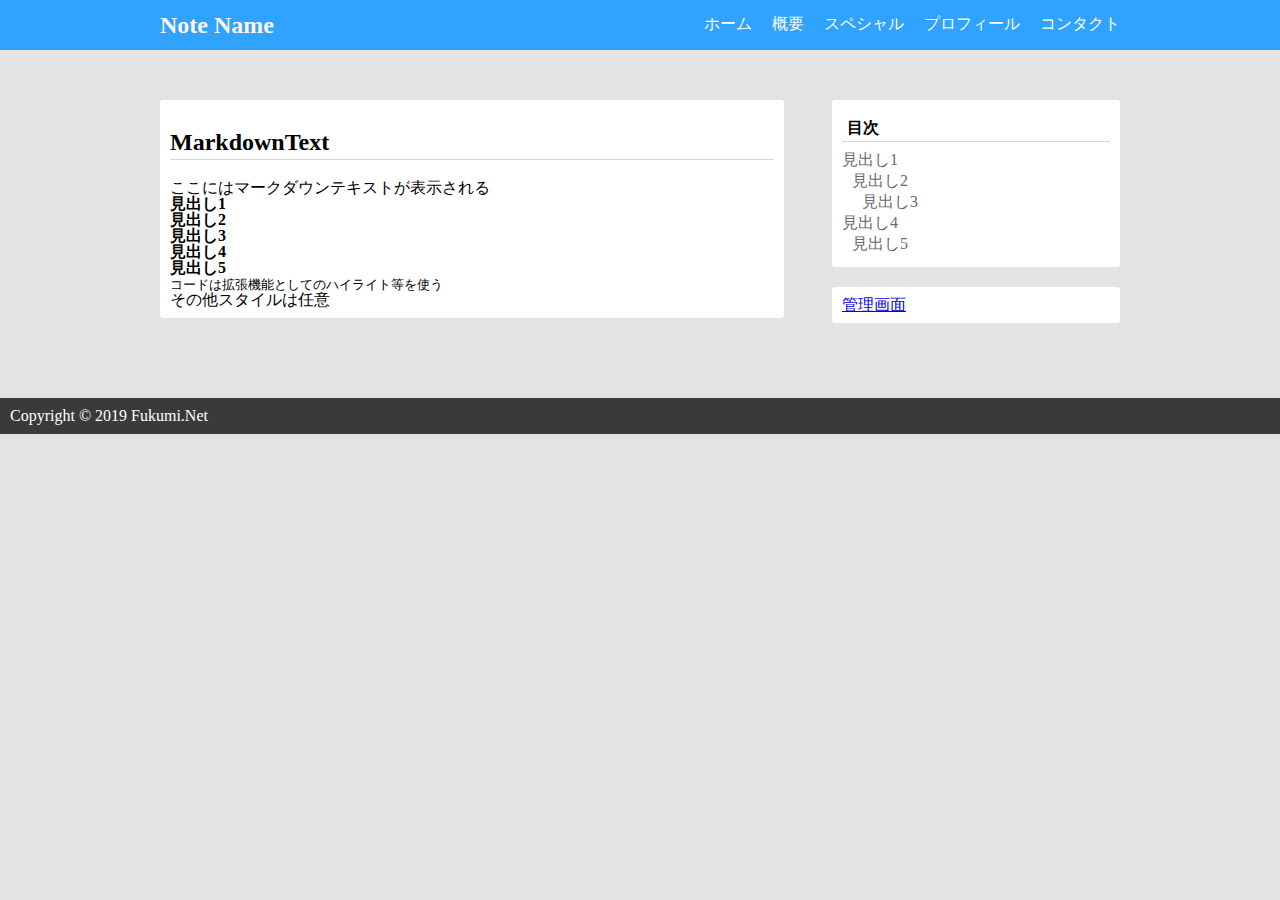
<file: index.html>
<!DOCTYPE html>
<html lang="ja">
<head>
  <meta charset="UTF-8">
  <meta name="viewport" content="width=device-width, initial-scale=1.0">
  <link rel="stylesheet" href="./reset.css">
  <link rel="stylesheet" href="./style.css">
  <title>Document</title>
</head>
<body>
  <header>
    <div id="header">
      <h1>Note Name</h1>

      <nav>
        <ul>
          <li><a href="#">ホーム</a></li>
          <li><a href="#">概要</a></li>
          <li><a href="#">スペシャル</a></li>
          <li><a href="#">プロフィール</a></li>
          <li><a href="#">コンタクト</a></li>
        </ul>
      </nav>
    </div>
  </header>

  <div id="content">
    
    <div id="post-block">
      <h1 id="post-title">MarkdownText</h1>
      ここにはマークダウンテキストが表示される

      <h1>見出し1</h1>
      <h2>見出し2</h2>
      <h3>見出し3</h3>
      <h4>見出し4</h4>
      <h5>見出し5</h5>

      <code>
        コードは拡張機能としてのハイライト等を使う
      </code>
      <br>
      その他スタイルは任意


    </div>

    <div id="side">

      <div id="post-index-List" class="box">
        <h3>目次</h3>
        <nav>
            <ul>
                <li><a href="#" class="index_1">見出し1</a></li>
                <li><a href="#" class="index_2">見出し2</a></li>
                <li><a href="#" class="index_3">見出し3</a></li>
                <li><a href="#" class="index_1">見出し4</a></li>
                <li><a href="#" class="index_2">見出し5</a></li>
              </ul>
        </nav>
      </div>

      <div class="box">
        <a href="./studio/index.html">管理画面</a>
      </div>

    </div>

  </div>


  <footer>
    
    <p>Copyright © 2019 Fukumi.Net</p>
  </footer>

</body>
</html>
</file>
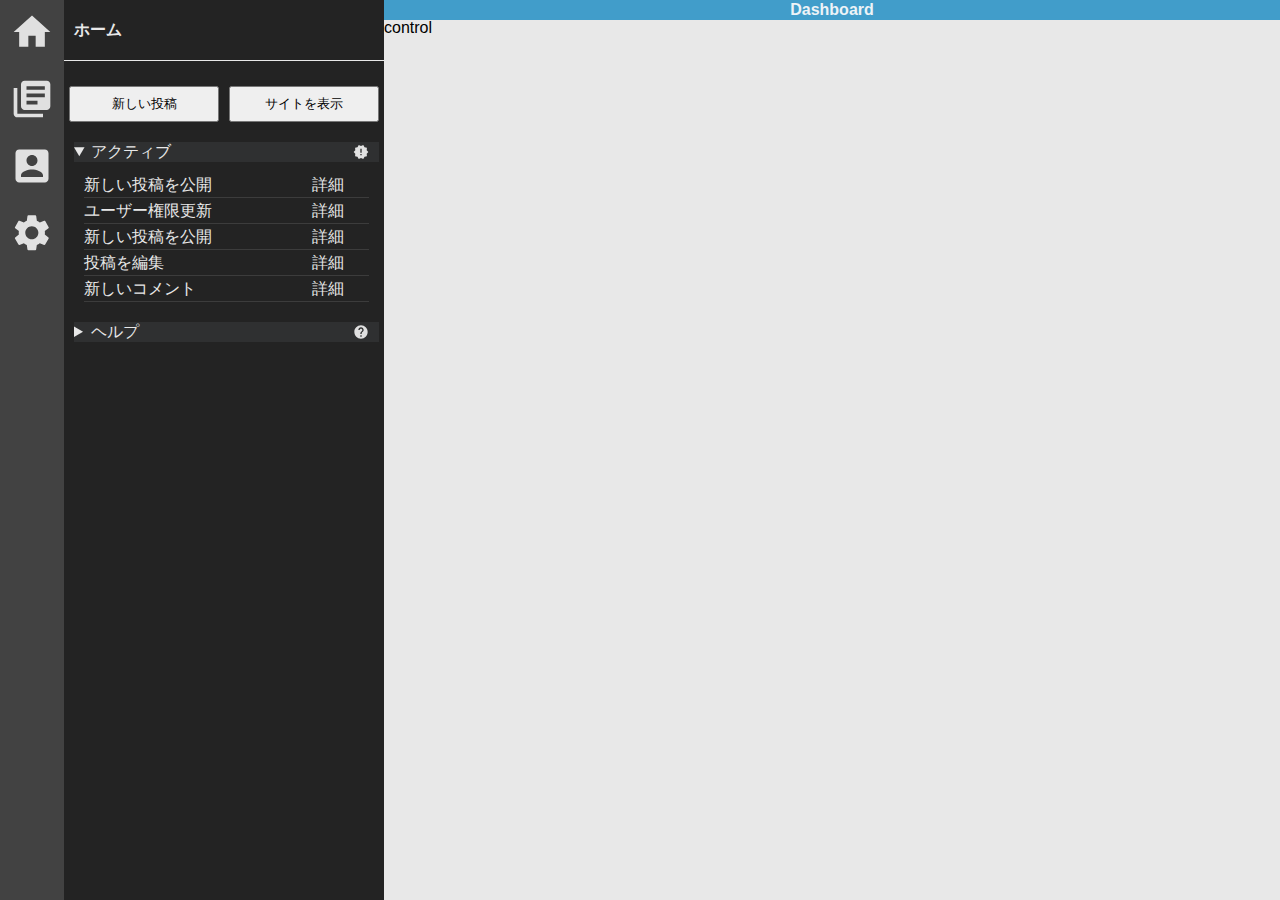
<file: cs/index.html>
<!DOCTYPE html>
<html lang="ja">
<head>
  <meta charset="UTF-8">
  <meta name="viewport" content="width=device-width, initial-scale=1.0">
  <link rel="stylesheet" href="../reset.css">
  <link rel="stylesheet" href="style.css">
  <title>Document</title>
</head>
<body>
  
  <div id="navigation_bar">

    <nav>
      <ul>
        <li><a href="#"><img src="./images/home.svg" alt="ホーム"></a></li>
        <li><a href="#"><img src="./images/books.svg" alt="記事"></a></li>
        <li><a href="#"><img src="./images/account.svg" alt="アカウント"></a></li>
        <li><a href="#"><img src="./images/settings.svg" alt="設定"></a></li>
      </ul>
    </nav>

  </div>

  <div id="content_select_bar">

    <h3>ホーム</h3>
    
    <span class="section">
        <button class="h2 s2column">新しい投稿</button>
        <button class="h3 s2column">サイトを表示</button>
    </span>

    <details open>

      <summary><img src="./images/baseline-new.svg" alt="アクティブ">アクティブ</summary>
      <div>

        <table>
          <tr>
            <td>新しい投稿を公開</td>
            <td>詳細</td>
          </tr>
          <tr>
            <td>ユーザー権限更新</td>
            <td>詳細</td>
          </tr>
          <tr>
            <td>新しい投稿を公開</td>
            <td>詳細</td>
          </tr>
          <tr>
            <td>投稿を編集</td>
            <td>詳細</td>
          </tr>
          <tr>
            <td>新しいコメント</td>
            <td>詳細</td>
          </tr>
        </table>

      </div>
    </details>


    <details>

        <summary><img src="./images/help.svg" alt="ヘルプ">ヘルプ</summary>
        <div>
  
          お困りの時はサポートやコミュニティを参照してください。
  
        </div>
      </details>

  </div>

  <div id="main_control">
    <h1>Dashboard</h1>
    control

  </div>

</body>
</html>
</file>
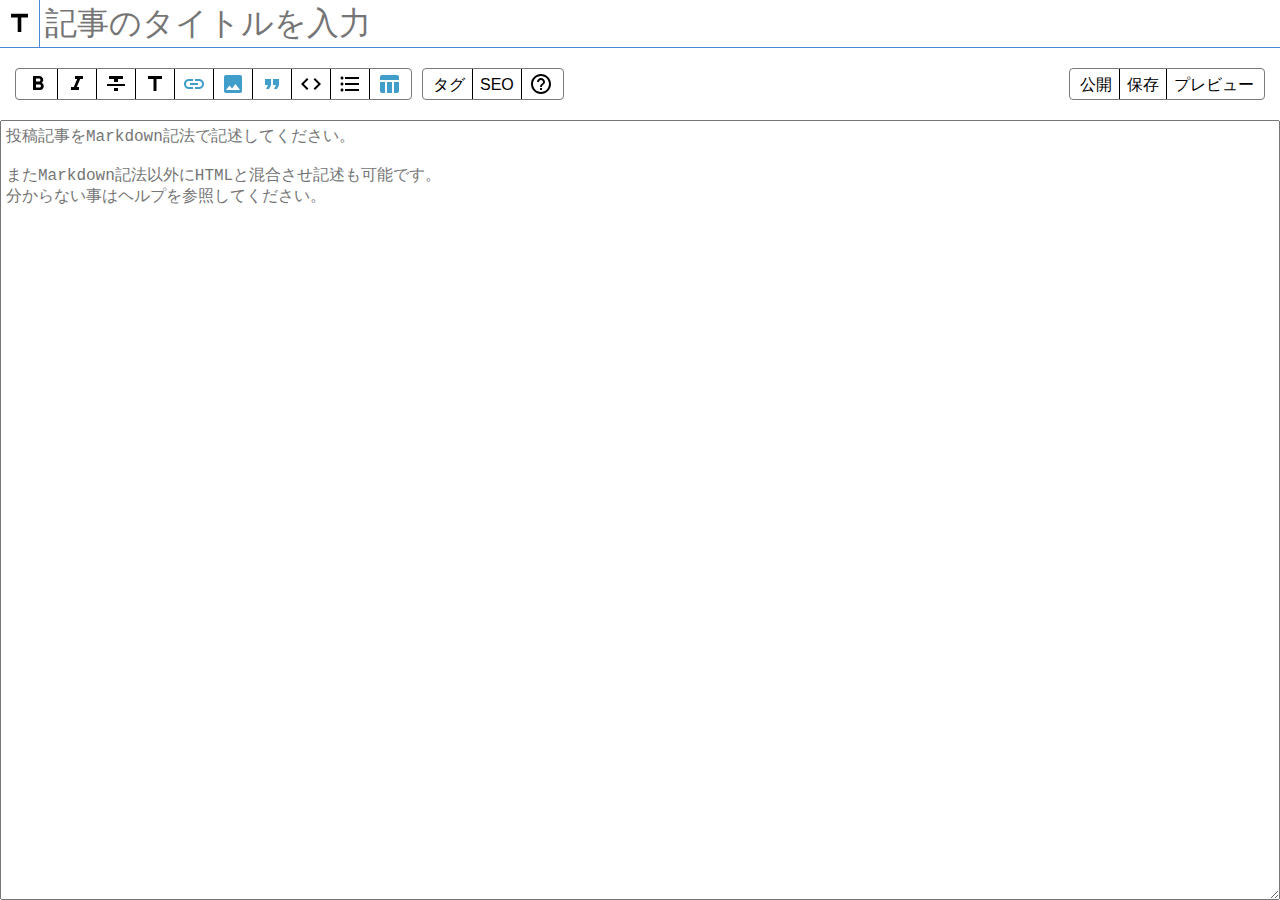
<file: cs/editor.html>
<!DOCTYPE html>
<html lang="ja">
<head>
  <meta charset="UTF-8">
  <meta name="viewport" content="width=device-width, initial-scale=1.0">
  <link rel="stylesheet" href="./class.css">
</head>
<body>
  
  <editor>
      <label>
          <img src="./images/editor/title.svg" />
          <input class="title" type="text" value="" placeholder="記事のタイトルを入力">
      </label>
      <toolbar>
          <div>
            <button><img src="./images/editor/bold.svg"></button>
            <button><img src="./images/editor/italic.svg"></button>
            <button><img src="./images/editor/clear.svg" alt=""></button>
            <button><img src="./images/editor/title.svg" alt=""></button>
            <button><img src="./images/editor/link.svg"></button>
            <button><img src="./images/editor/photo.svg" alt=""></button>
            <button><img src="./images/editor/quote.svg" alt=""></button>
            <button><img src="./images/editor/code.svg" alt=""></button>
            <button><img src="./images/editor/list.svg" alt=""></button>
            <button><img src="./images/editor/table.svg" alt=""></button>
          </div>

          <div>
            <button>タグ</button>
            <button>SEO</button>
            <button><img src="./images/editor/help.svg" alt=""></button>
          </div>

      
          <div class="left">
            <button>公開</button>
            <button>保存</button>
            <button>プレビュー</button>
          </div>
      </toolbar>
      
          <textarea class="source" value="" placeholder="投稿記事をMarkdown記法で記述してください。
          
またMarkdown記法以外にHTMLと混合させ記述も可能です。
分からない事はヘルプを参照してください。"></textarea>

    <modal-window  display="none">
        <widget id="addImage">
            <toolbar>
              <div>
                  <button>ファイル選択</button>
                  <input type="file" name="example2" accept="image/*" style="display: none">
              </div>
              <div>
                <button>Markdown</button>
                <button>HTML</button>
              </div>
            </toolbar>
            <textarea value="" placeholder="![Text](http://....)" style="height: 100px;"></textarea>


            <Control>
                <button>挿入</button>
                <button>キャンセル</button>
            </Control>
        </widget>


       <widget id="addTable">
        <h3>表挿入</h3>
        <div class="Horizontally">
            <label class="column_2"><span>列</span><input type="text"></label>
            <label class="column_2"><span>行</span><input type="text"></label>
        </div>

        <Control>
            <button>挿入</button>
            <button>キャンセル</button>
        </Control>
       </widget>
    </modal-window>
  </editor>



</body>
</html>
</file>
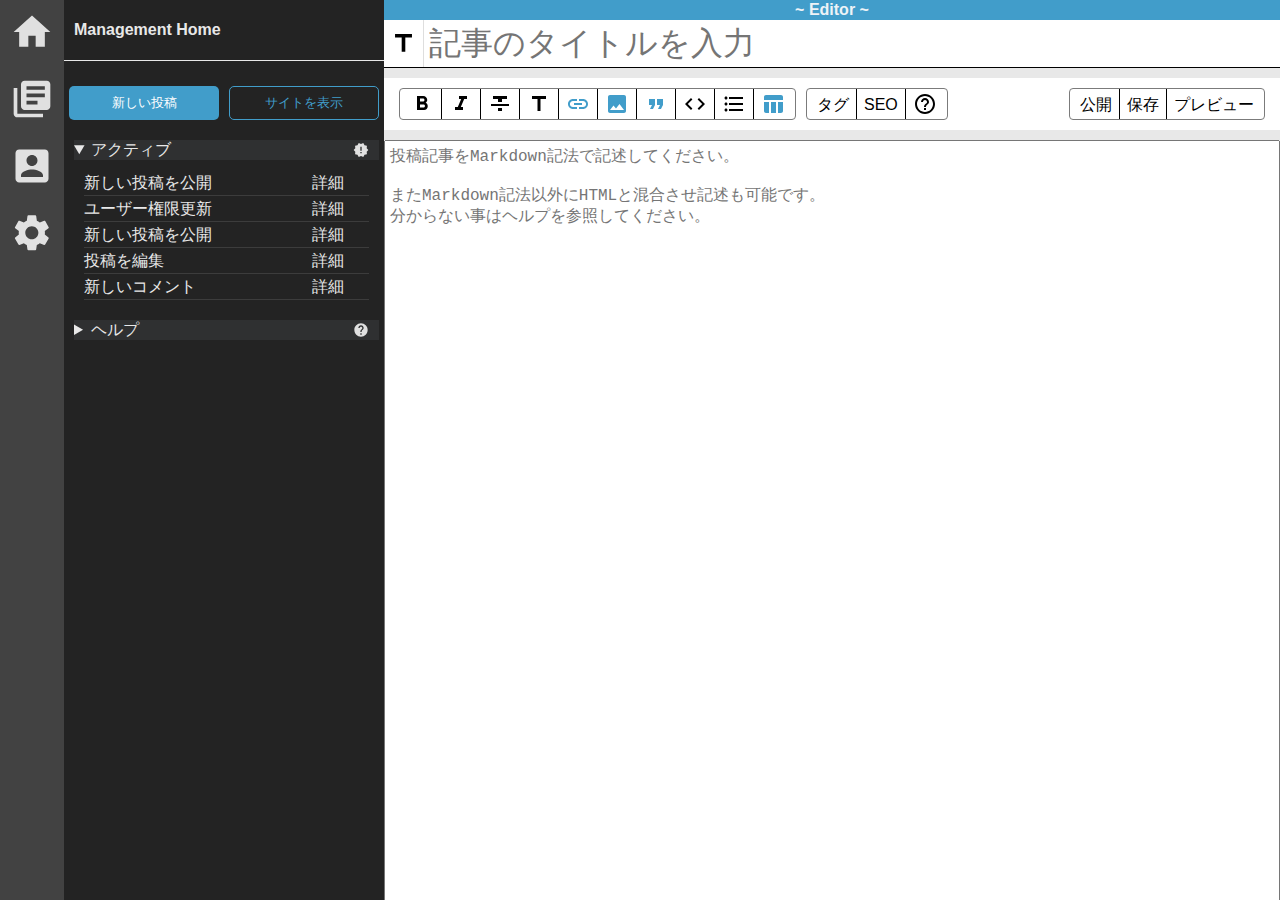
<file: cs/post_Editor.html>
<!DOCTYPE html>
<html lang="ja">

<head>
  <meta charset="UTF-8">
  <meta name="viewport" content="width=device-width, initial-scale=1.0">
  <link rel="stylesheet" href="../reset.css">
  <link rel="stylesheet" href="./style.css">
  <link rel="stylesheet" href="./class_style.css">
  <script src="./httpRequest.js"></script>
  <script src="./editor.js"></script>
  <script src="./script.js"></script>

  <title>Document</title>
</head>

<body>

  <div id="navigation_bar">

    <nav>
      <ul>
        <li><a href="#"><img src="./images/home.svg" alt="ホーム"></a></li>
        <li><a href="#"><img src="./images/books.svg" alt="記事"></a></li>
        <li><a href="#"><img src="./images/account.svg" alt="アカウント"></a></li>
        <li><a href="#"><img src="./images/settings.svg" alt="設定"></a></li>
      </ul>
    </nav>

  </div>

  <div id="content_select_bar">

    <h3>Management Home</h3>

    <span class="section">
      <button class="h2 s2column">新しい投稿</button>
      <button class="h3 s2column">サイトを表示</button>
    </span>

    <details open>

      <summary><img src="./images/baseline-new.svg" alt="アクティブ">アクティブ</summary>
      <div>

        <table>
          <tr>
            <td>新しい投稿を公開</td>
            <td>詳細</td>
          </tr>
          <tr>
            <td>ユーザー権限更新</td>
            <td>詳細</td>
          </tr>
          <tr>
            <td>新しい投稿を公開</td>
            <td>詳細</td>
          </tr>
          <tr>
            <td>投稿を編集</td>
            <td>詳細</td>
          </tr>
          <tr>
            <td>新しいコメント</td>
            <td>詳細</td>
          </tr>
        </table>

      </div>
    </details>


    <details>

      <summary><img src="./images/help.svg" alt="ヘルプ">ヘルプ</summary>
      <div>

        お困りの時はサポートやコミュニティを参照してください。

      </div>
    </details>

  </div>

  <div id="main_control">
    <h1>~ Editor ~</h1>
    <object data="./editor.html" type="text/html" style="width: 100%; height: 100%;" ></object>
  </div>
</body>

</html>
</file>
<file: style.css>
html{
  font-size: 100%;
}

body{
  background: rgb(228, 228, 228);
}


/* Header Block
========================================================================== */

header{
  background: rgb(48, 162, 255);
  height: 50px;
  margin-bottom: 50px;
}


header #header{
  width: 75%;
  margin: 0 auto;
}

header #header h1{
  float: left;
  line-height: 50px;
  font-size: 1.5em;
  color: rgb(255, 246, 246);
}



header #header nav{
  float: right;
}

header #header nav ul li{
  line-height: 48px;
  float: left;
  margin-left: 20px;
  border-bottom: 2px rgb(48, 162, 255) solid;
}

header #header nav ul li:hover{
  border-bottom: 2px #6f6f6f solid;
}

header #header nav ul li a{
  color: #FFF;
  text-decoration: none;
}


/* Content Block
========================================================================== */

#content{
  width: 75%;
  margin: 0 auto;
}

#content::after{
  content: '';
  display: block;
  clear: left;
}

#content #post-block{
  background: #FFF;
  width: calc(65% - 20px);
  float: left;
  border-radius: 3px;
  padding: 10px;
}

#content #post-block #post-title{
  font-size: 1.5em;
  border-bottom: 1px #d6d6d6 solid;
  margin: 20px 0px 20px 0px;
  padding-bottom: 5px;
}


#content #side .box{
  background: #FFF;
  width: calc(30% - 20px);
  float: right;
  border-radius: 3px;
  padding: 10px;
  margin-bottom: 20px;
}

#post-index-List h3{
  border-bottom: 1px #d6d6d6 solid;
  margin: 10px 0px 10px 0px;
  padding: 0px 0px 5px 5px;
}

#post-index-List nav ul li{
  margin: 5px 0px 5px 0px;
}
#post-index-List nav ul li a{
  color: rgb(105, 105, 105);
  text-decoration: none;
}
#post-index-List nav ul li a:hover{
  color: rgb(57, 143, 255);
}

/* footer
========================================================================== */
footer{
  background: #3a3a3a;
  color: #FFF;
  width: calc(100% - 20px);
  margin-top: 80px;
  padding: 10px;
}

/* Class
========================================================================== */

#post-index-List .index_2{
  margin-left: 10px;
}

#post-index-List .index_3{
  margin-left: 20px;
}

#post-index-List .index_4{
  margin-left: 30px;
}

#post-index-List .index_5{
  margin-left: 40px;
}
</file>
<file: cs/style.css>
body, html{
  height: 100%;
  
}
*{
  font-family: 'Hiragino Kaku Gothic Pro', 'ヒラギノ角ゴ Pro W3', メイリオ, Meiryo, 'ＭＳ Ｐゴシック', sans-serif;
}

/* サイド ナビゲーション
============================================== */

#navigation_bar{
  background: #424242;
  width: 5%;
  height: 100%;
  float: left;
}

#navigation_bar nav ul li img{
  width: calc(100% - 20px);
  padding: 10px;
}


#content_select_bar{
  background: #232323;
  width: 25%;
  height: 100%;
  float: left;
  overflow: scroll;
}

#content_select_bar h3{
  color: #e8e8e8;
  padding: 10px;
  border-bottom: 1px #e8e8e8 solid;
  margin-bottom: 20px;
  line-height: 40px;
}
#content_select_bar .section{
  background: #232323;
  display: flex;
  padding-bottom: 10px;
}


#content_select_bar .section button.s2column{
  float: left;
  width: calc(50% - 10px);
  margin: 5px;
  line-height: 30px;
}

#content_select_bar .section button.h2{
  font-size: 0.8em;
}

#content_select_bar .section button.h3{
  font-size: 0.8em;
}

#content_select_bar summary{
  background: #2f3031;
  line-height: 20px;
}

#content_select_bar summary img{
  float: right;
  right: 10px;
  top: 2px;
  position: relative;
  width: 16px;
}

#content_select_bar details{
  color: #e8e8e8;
  padding: 5px 5px 5px 10px;
}


#content_select_bar details div{
  margin: 10px;
}

#content_select_bar details div table{
  width: 100%;
}

#content_select_bar details div table tr{
  line-height: 25px;
  border-bottom: 1px #3c3c3c solid;
}




/* メインコントロール
============================================== */

#main_control{
  background: #e8e8e8;
  width: 70%;
  height: 100%;
  float: left;
  overflow: scroll;
}

#main_control h1{
  background: #419dca;
  line-height: 20px;
  color: #edf3f7;
  text-align: center;
}

#main_control #Toolbar{
  height: 30px;
}

#main_control #Toolbar button{
  height: 30px;
}


#main_control input[name="post_title"]{
  width: calc(100% - 10px);
  border-radius: 5px 5px 0px 0px;
  border: 1px #000 solid;
  padding: 5px;
  font-size: 1.3em;
  border-bottom: 0px;
  font-family: arial,sans-serif;
}

#main_control textarea[name="post_data"]{
  width: calc(100% - 10px);
  border: 1px #000 solid;
  padding: 5px;
  border-radius: 0px 0px 5px 5px;
  height: 500px;
  font-size: 1em;
  font-family: "Monaco", monospace, "Courier", "Inconsolata", "Bitstream Vera Sans Mono";
}



#main_control details input{
  width: 100%;
}

#main_control details input[type="radio"]{
  width: auto;
}

#main_control .tableInWidget{
  display: none;
}
</file>
<file: cs/class.css>
html, body{ margin: 0px; padding: 0px; height: 100%; }
html *, body *{
  font-family: "游ゴシック", YuGothic, "ヒラギノ角ゴ Pro W3", "Hiragino Kaku Gothic Pro", "メイリオ", Meiryo, "ＭＳ Ｐゴシック", "MS PGothic", sans-serif;
  font-size: 1em;

}

h3{
  font-size: 0.9em;
  margin: 5px;
}


editor{
  display: flex;
  flex-direction: column;
  height: 100%;
}

editor label{
  display: flex;
  background: #FFF;
  border-bottom: 1px #000 solid;
}

editor label:hover *, editor label:hover{
  color: #375e90;
  border-color: #4c88d6;
}

editor label.column_2{
  width: 45%;
  margin: 5%;
}

editor label span{
  padding: 0px 5px;
}

editor label span::after{
  content: ":";
  margin-left: 5px;
}

editor label img{
  border-right: 1px #dedede solid;
  width: 30px;
  padding: 0px 5px;
}

.Horizontally{
  display: flex;
  align-items: center;
}

/* editor > Toolbar
 * <toolbar>
 *  <div> <button>Content</button> </div>
 * </toolbar>
============================================== */

editor toolbar{
  margin: 10px 0px;
  padding: 10px;
  background: #FFF;
  display: flex;
  flex-wrap: wrap-reverse;
}
editor toolbar div{
  height: 30px;
  border: 1px #7b7b7b solid;
  display: inline-block;
  border-radius: 4px;
  padding: 0px 3px;
  margin: 0px 5px;
}

editor toolbar div.left{
  margin-left: auto;
}

@media screen and (max-width: 855px){
  editor toolbar div.left{
    margin-left: 5px;
  }
  editor toolbar div{
    margin-bottom: 5px;
  }
}

editor toolbar div button{
  background: #FFF;
  display: block;
  float: left;
  border: 0px;
  line-height: 30px;
  padding: 1px 7px 1px 7px;
  height: 100%;
  display: flex;
}
editor toolbar div button:focus{
  outline: 0;
}
editor toolbar div button:nth-child(n + 2){
  border-left: 1px;
  border-left: 1px #000 solid;
}

editor toolbar div::after{
  content: "";
  display: block;
  clear: left;
}

editor toolbar div button img{
  width: 24px;
}

/* editor > input and textarea
 * <toolbar>
 *  <div> <button>Content</button> </div>
 * </toolbar>
============================================== */

editor input, textarea{
  outline: 0;
}

/* input.title */
editor input.title[type="text"]{
  margin: 5px 0px;
  padding: 0px 5px;
  border: 0px;
  width: calc(100% - 10px);
  font-size: 2em;
}



/* textarea */

editor textarea{
  display: block;
  font-size: 1em;
  padding: 5px;
  height: calc(100% - 111px);
  font-family: Consolas,Courier New,Courier,Monaco,monospace;
}


/* editor > modal-window
 * <modal-window>
 *  <widget> Content </widget>
 * </modal-window>
============================================== */
editor modal-window{
  position: fixed;
  background: #b9b9b9a1;
  width: 100%;
  height: 100%;
}

editor modal-window[display="none"] {
  display: none;
}

/* 否定セレクタ  */
editor modal-window:not([display="addImage"]) #addImage{
  display: none;
}
editor modal-window:not([display="addTable"]) #addTable{
  display: none;
}


editor modal-window widget{
  background: #FFF;
  width: 500px;
  display: flex;
  margin: 10px auto;
  padding: 10px;
  flex-direction: column;
  border-radius: 4px;
}

editor modal-window widget Control button{
  float: right;
  display: block;
  margin: 30px 5px 10px 5px;
  padding: 3px 7px;
  background: #fff;
  border-radius: 4px;
}

editor modal-window widget Control button:focus{
  outline: 0;
}

editor modal-window widget::after{
  content: "";
  display: block;
  clear: left;
}


editor modal-window widget textarea{
  width: calc(100% - 2px);
  margin: 0px;
  padding: 0px;
  border: 1px #000 solid;
}

editor modal-window widget input[type="text"]{
  font-size: 1em;
  border: 0px;
  width: 100%;
}



/* カスタムスタイル
============================================== */

editor button:hover{
  border-bottom: 2px #2196F3 solid;
}
</file>
<file: cs/class_style.css>
/* Element
============================================== */
button{
  border-radius: 5px;
  color: #419dca;
  transition: .5s;
}

section{
  padding: 20px;
}


/* Button
============================================== */

.left{
  float: left;
}

.right{
  float: right;
}

button.h2{
  background: #419dca;
  color: #FFF;
  border: 0px;
}

button.h3{
  background: rgba(100%, 100%, 100%, 0);
  border: 1px #419dca solid;
}

.groupbutton{
  background: #fff;
  display: inline-block;
  border: 1px #419dca solid;
  border-radius: 5px;
}
.groupbutton button{
  display: block;
  float: left;
  border: 0px;
  line-height: 0px;
  background: rgba(255, 255, 255, 0);
  border-radius: 0px;
}

.groupbutton button img{
  width: 24px;
}

.groupbutton button:hover{
  background: #325b6f;
}

.groupbutton button:nth-child(n + 2){
  border-left: 1px #419dca solid;
}

/* セクション and ボックス
============================================== */

.box{
  background: #FFF;
  display: block;
  padding: 10px;
  margin-bottom: 10px;
}
</file>
